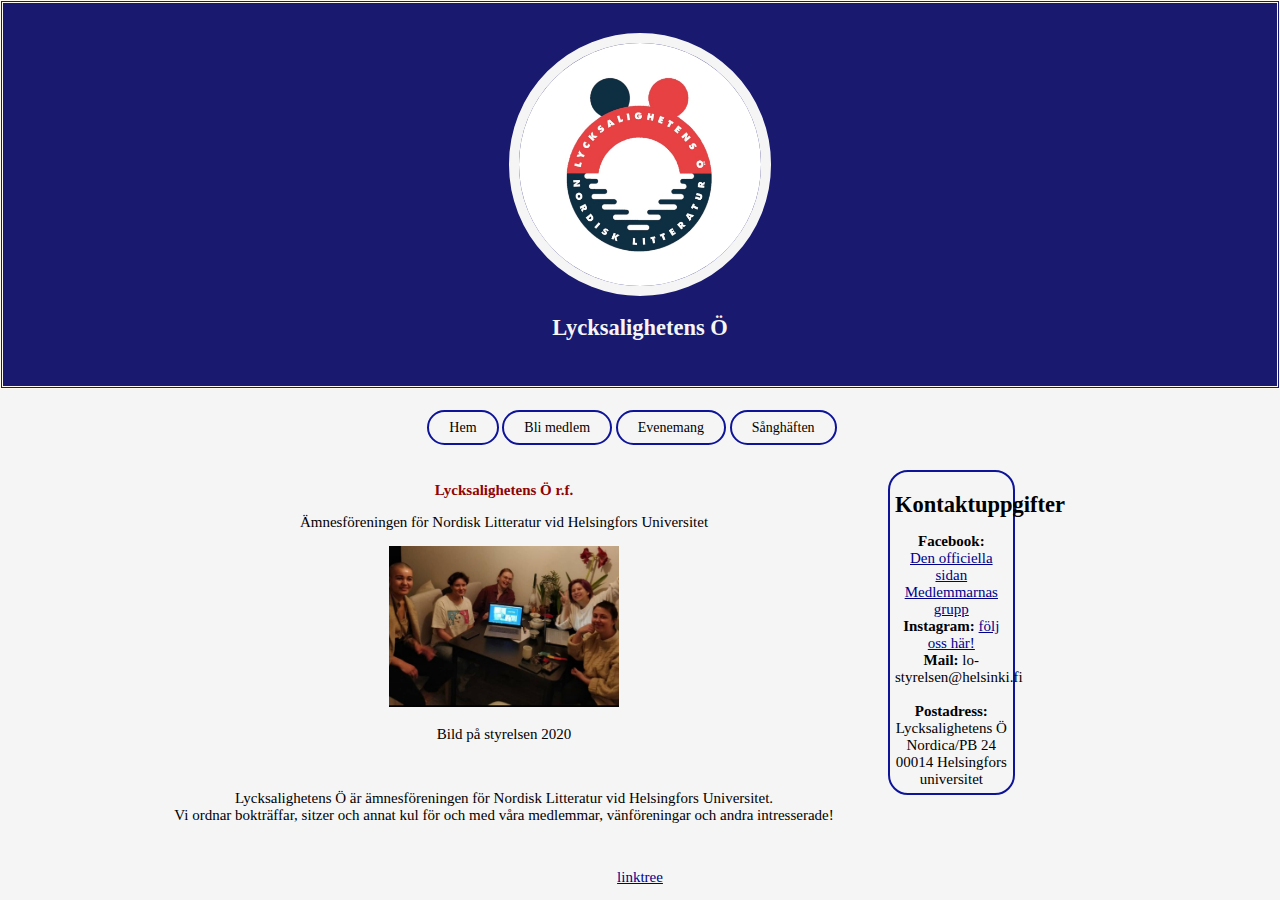
<file: index.html>
<!DOCTYPE html>
<html>
   <!--lägg ännu till andra "sidor" på sidan, t.ex. sångböckerna!! (nordic noir & mumin), och bokcirkeln med all kontent osv--> 
    <head>
        <title>Lycksalighetens Ö r.f.</title>
        <link rel="icon" href="img/lo_stor_profil.jpg">
        <link rel="stylesheet" type="text/css" href="css/lo_styles.css">
    </head>
   <body>
    <meta name="viewport" content="width=device-width, initial-scale=1.0">
<!-- header element -->
    <header>
        <img src="img/lo_stor_profil.jpg">
        <h1><a class="abig" href="/index.html">Lycksalighetens Ö</a></h1>
    </header>

<!-- main element -->
<main>
    <nav>
            <a class="button" href="/index.html">Hem</a>
            <a class="button" target="_blank" href="https://elomake.helsinki.fi/lomakkeet/109276/lomake.html?fbclid=IwAR3BsH2eYzzIMjXUkUCZSqajgdBMNjMV9n346aNkhy9Jmcp5wgI6T0EY584">Bli medlem</a>
            <a class="button" href="/events.html">Evenemang</a>
            <a class="button" href="/sangbok.html">Sånghäften</a>
    </nav><br><br>
   <!--LÄGG EVENTS O SÅNGBOK TIBAKA TI SAMMA REPOSITORY--> 
    <style>
        .button {
            text-decoration: none;
            font-family: 'Agency FB';
        }
        .button:hover {
            text-decoration: none;
        }
        .abig {
            text-decoration: none;
            color: whitesmoke;
        }
        .abig:hover {
            background-color: transparent;
        }
    </style><div class="row">
    <div class="column left">
        <h2>Lycksalighetens Ö r.f.</h2>
    <p>Ämnesföreningen för Nordisk Litteratur vid Helsingfors Universitet</p>
    <img src="img/lo_stysse.jpg">
    <p>Bild på styrelsen 2020</p><br>

    <p>Lycksalighetens Ö är ämnesföreningen för Nordisk Litteratur vid Helsingfors Universitet. <br>
    Vi ordnar bokträffar, sitzer och annat kul för och med våra medlemmar, vänföreningar och andra intresserade!<br></p>
    </div>
    <div class="column right">
        <h1>Kontaktuppgifter</h1>
            <b>Facebook:</b><br>
            <a target="_blank" href="https://facebook.com/lycksalighetenso">Den officiella sidan</a><br>
            <a target="_blank" href="https://www.facebook.com/groups/419776044742113">Medlemmarnas grupp</a><br>

            <b>Instagram: </b><a target="_blank" href="https://instagram.com/lycksalighetenso">följ oss här!</a><br>
            <b>Mail: </b> lo-styrelsen@helsinki.fi<br>
            
            <br><b>Postadress:</b><br>
                Lycksalighetens Ö<br>
                Nordica/PB 24<br>
                00014 Helsingfors universitet
    </div>
</div>
</main> 
<!-- Footer element-->
<footer>
    <a target="_blank" href="https://linktr.ee/lycksalighetenso">linktree</a>
</footer>
   </body> 
</html>
</file>
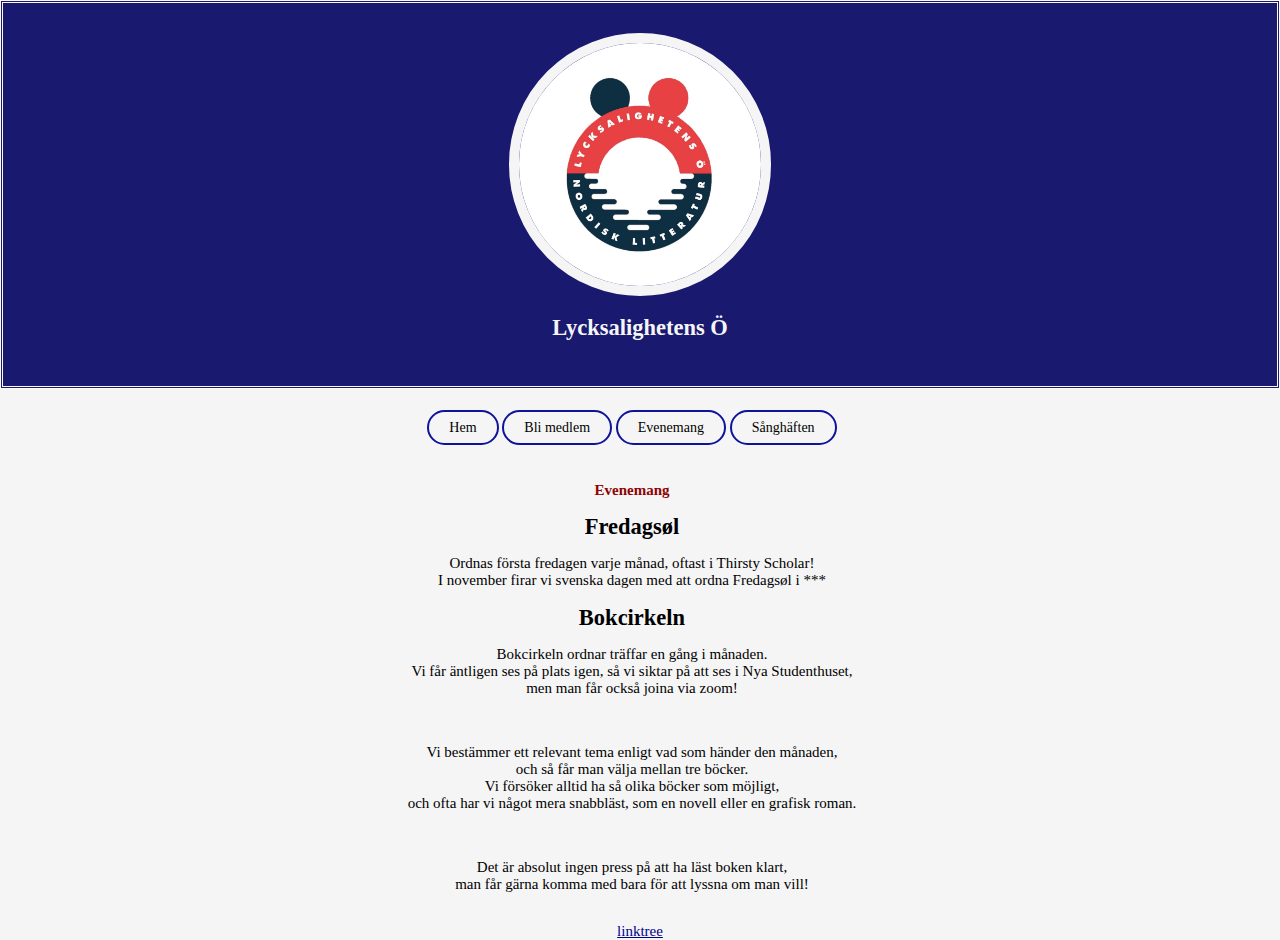
<file: events/index.html>
<!DOCTYPE html>
<html>
    <head>
        <title>Evenemang | Lycksalighetens Ö r.f</title>
        <link rel="icon" href="img/lo_stor_profil.jpg">
        <link rel="stylesheet" type="text/css" href="css/lo_styles.css">
    </head>
    <body>
        <meta name="viewport" content="width=device-width, initial-scale=1.0">
        <header>
            <img src="img/lo_stor_profil.jpg">
            <h1><a  class="abig" href="/index.html">Lycksalighetens Ö</a></h1>
        </header>
        <main>
            <nav>
                <a class="button" href="/index.html">Hem</a>
                <a class="button" target="_blank" href="https://elomake.helsinki.fi/lomakkeet/109276/lomake.html?fbclid=IwAR3BsH2eYzzIMjXUkUCZSqajgdBMNjMV9n346aNkhy9Jmcp5wgI6T0EY584">Bli medlem</a>
                <a class="button" href="/events.html">Evenemang</a>
                <a class="button" href="/sangbok.html">Sånghäften</a>
        </nav><br><br>
        <style>
            .button {
                text-decoration: none;
                font-family: 'Agency FB';
            }
            .button:hover {
                text-decoration: none;
            }
            .abig {
            text-decoration: none;
            color: whitesmoke;
        }
            .abig:hover {
            background-color: transparent;
        }
        </style>
            <!--add gångna, kommande & recurring events-->
            <h2>Evenemang</h2>

            <h1>Fredagsøl</h1>
            <p>Ordnas första fredagen varje månad, oftast i Thirsty Scholar!<br>
            I november firar vi svenska dagen med att ordna Fredagsøl i ***</p>
            <!--lägg till länkar & beskrivningar på gamla events?-->

            <h1>Bokcirkeln</h1>
            <p>Bokcirkeln ordnar träffar en gång i månaden.<br>
                Vi får äntligen ses på plats igen, så vi siktar på att ses i Nya Studenthuset,<br>
                men man får också joina via zoom!</p><br>
             <p>Vi bestämmer ett relevant tema enligt vad som händer den månaden,<br>
                 och så får man välja mellan tre böcker.<br>
                Vi försöker alltid ha så olika böcker som möjligt,<br>
                och ofta har vi något mera snabbläst, som en novell eller en grafisk roman.<br></p>
                <br><p>Det är absolut ingen press på att ha läst boken klart,<br>
                man får gärna komma med bara för att lyssna om man vill!</p>
                <!--lägg till länkar & beskrivningar på gamla events!!-->
        </main>
        <footer>
            <a target="_blank" href="https://linktr.ee/lycksalighetenso">linktree</a>
        </footer>
    </body>
</html>
</file>
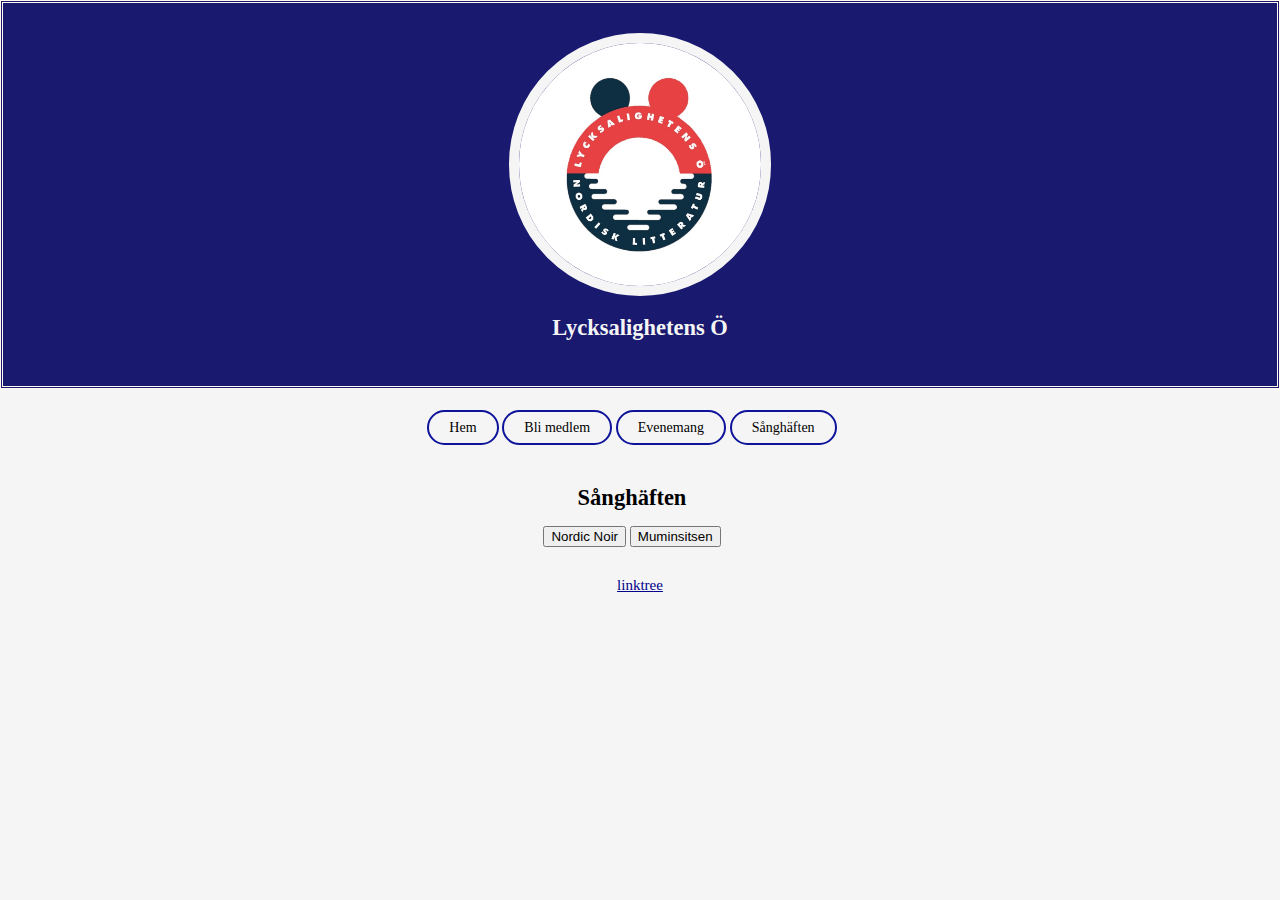
<file: sangbok/index.html>
<!DOCTYPE html>
<html>
<head>
    <title>Sånghäften | Lycksalighetens Ö r.f</title>
    <link rel="icon" href="img/lo_stor_profil.jpg">
    <link rel="stylesheet" type="text/css" href="css/lo_styles.css">
</head>

<body>
    <meta name="viewport" content="width=device-width, initial-scale=1.0">
    <header>
        <img src="img/lo_stor_profil.jpg">
        <h1><a  class="abig" href="/index.html">Lycksalighetens Ö</a></h1>
    </header>
    <main>
        <nav>
            <a class="button" href="/index.html">Hem</a>
            <a class="button" target="_blank" href="https://elomake.helsinki.fi/lomakkeet/109276/lomake.html?fbclid=IwAR3BsH2eYzzIMjXUkUCZSqajgdBMNjMV9n346aNkhy9Jmcp5wgI6T0EY584">Bli medlem</a>
            <a class="button" href="/events.html">Evenemang</a>
            <a class="button" href="/sangbok.html">Sånghäften</a>
    </nav><br><br>
    <style>
        .button {
            text-decoration: none;
            font-family: 'Agency FB';
        }
        .button:hover {
            text-decoration: none;
        }
        .abig {
            text-decoration: none;
            color: whitesmoke;
        }
        .abig:hover {
            background-color: transparent;
        }
    </style>
        <h1>Sånghäften</h1>
        <!--add links-->
        <button>Nordic Noir</button>
        <button>Muminsitsen</button>
    </main>
    <footer>
        <a target="_blank" href="https://linktr.ee/lycksalighetenso">linktree</a>
    </footer>
</body>

</html>
</file>
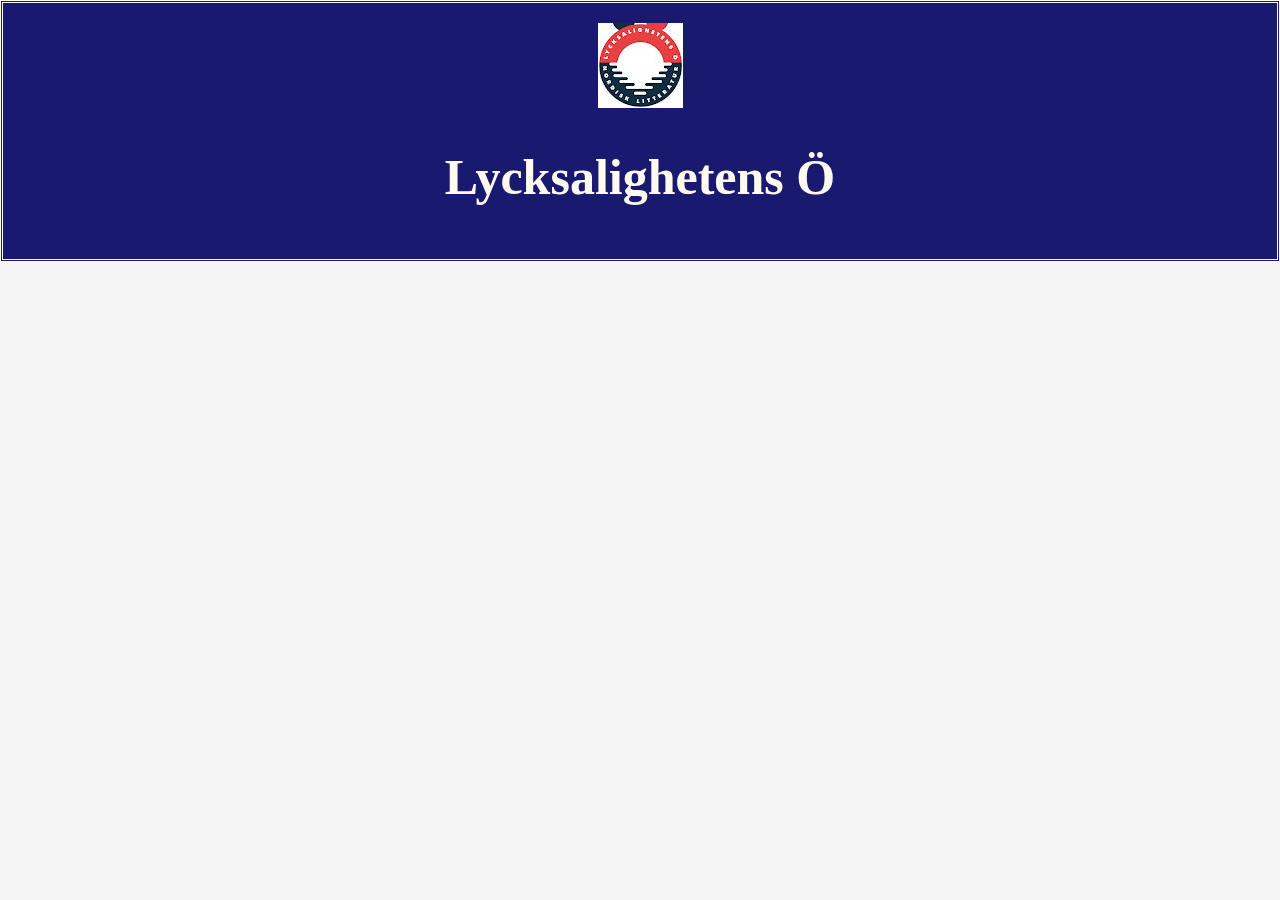
<file: bokcirkeln.html>
<!DOCTYPE html>
<html>
   <!--info om bokcirkeln, ändra ännu allt här--> 
    <head>
        <title>Bokcirkeln | Lycksalighetens ö r.f</title>
        <link rel="icon" href="img/lo_profile.jpg">
        <link rel="stylesheet" type="text/css" href="css/snufkincss.css">
    </head>
   <body>
<!-- header element -->
    <header>
        <img src="img/lo_profile.jpg">
        <h1>Lycksalighetens Ö</h1>
    </header>

<!-- main element -->
<main>
    <!--add - you guessed it! - stuff about bokcirkeln-->
</main> 
<!-- Footer element-->
<footer>
</footer>
   </body> 
</html>
</file>
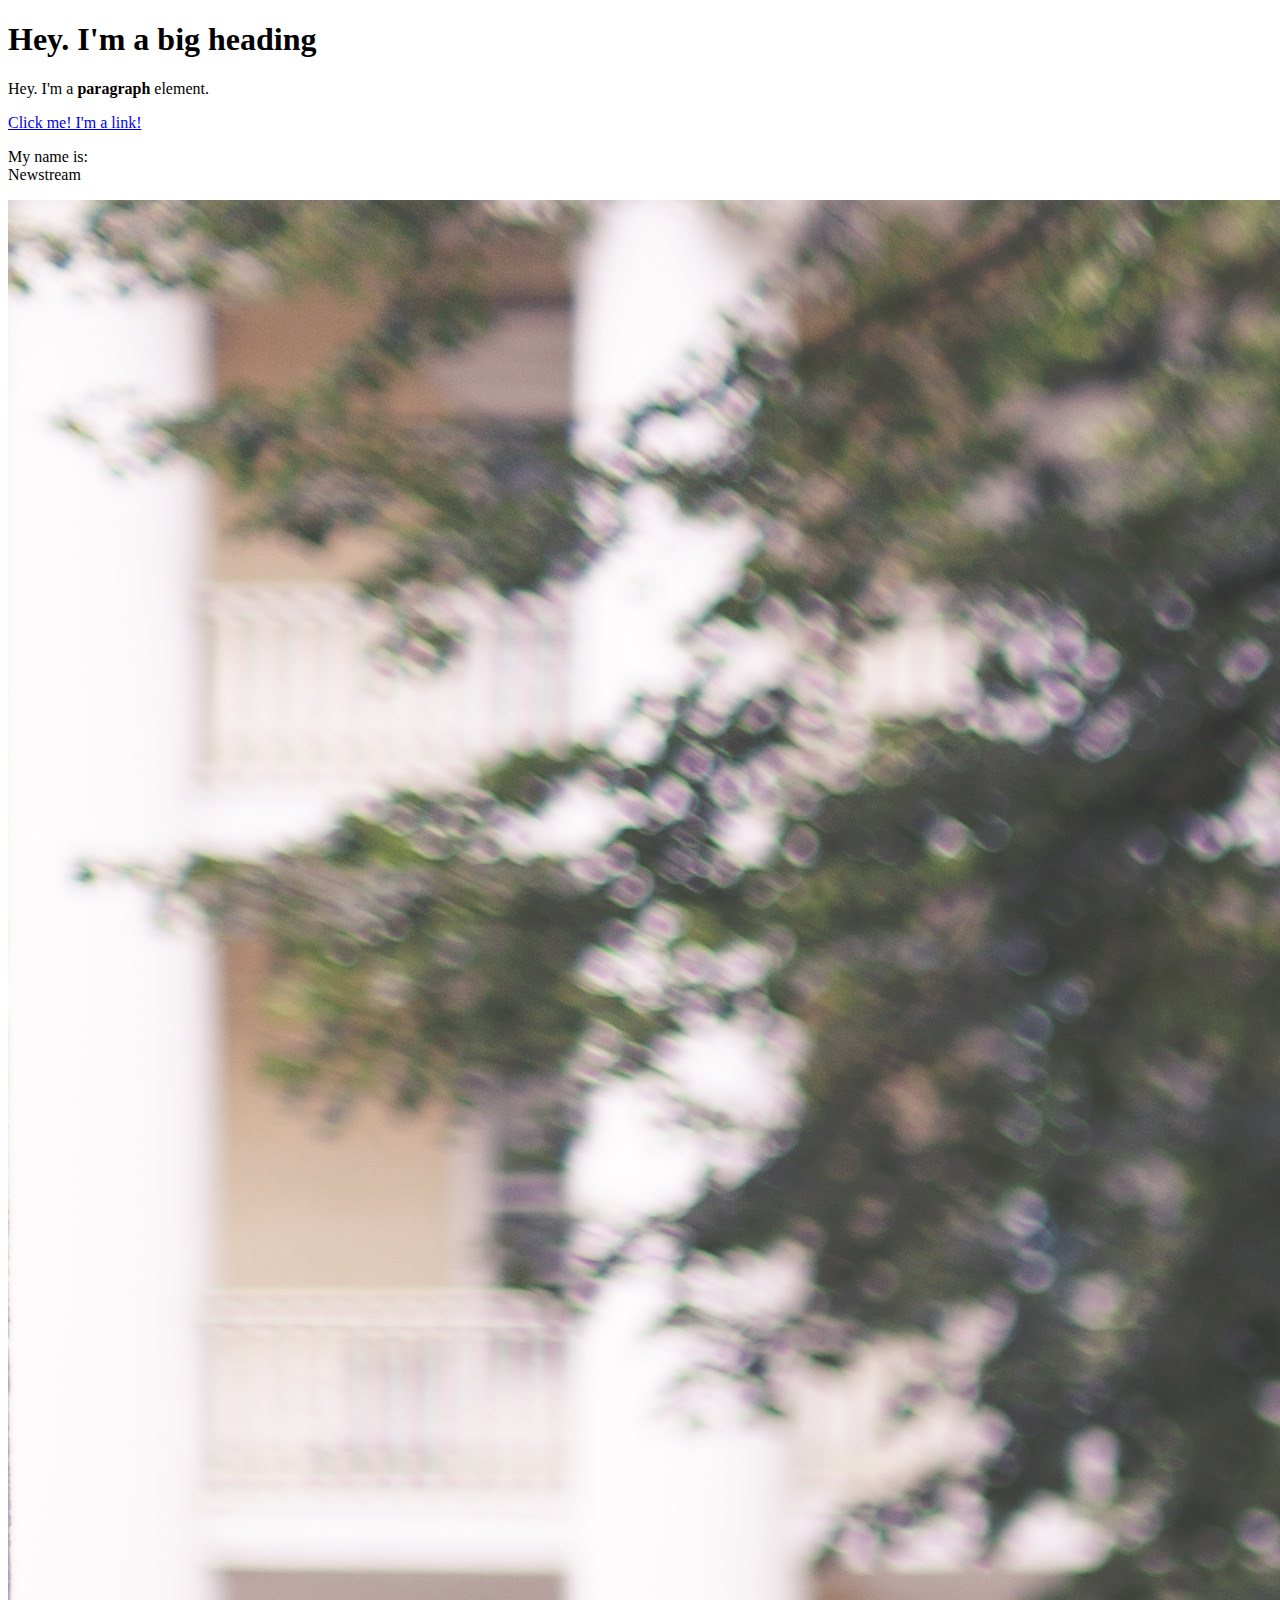
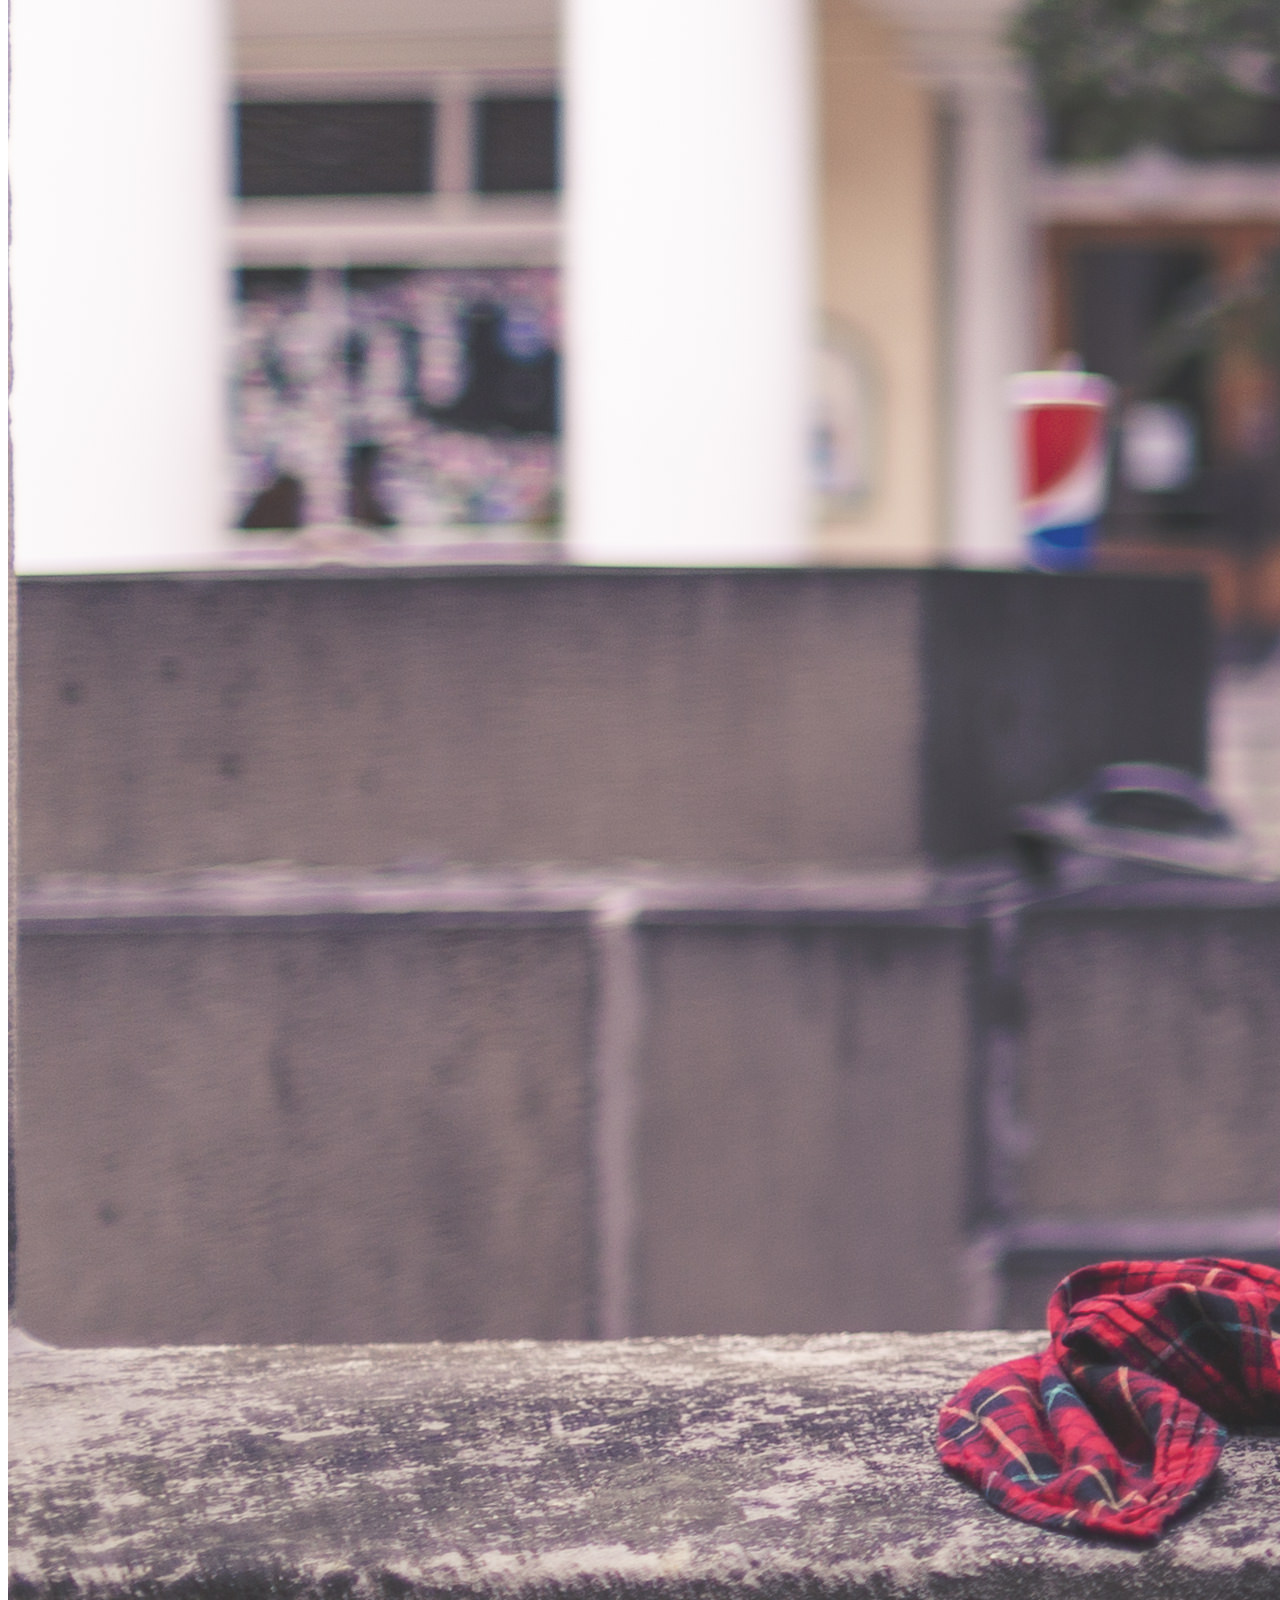
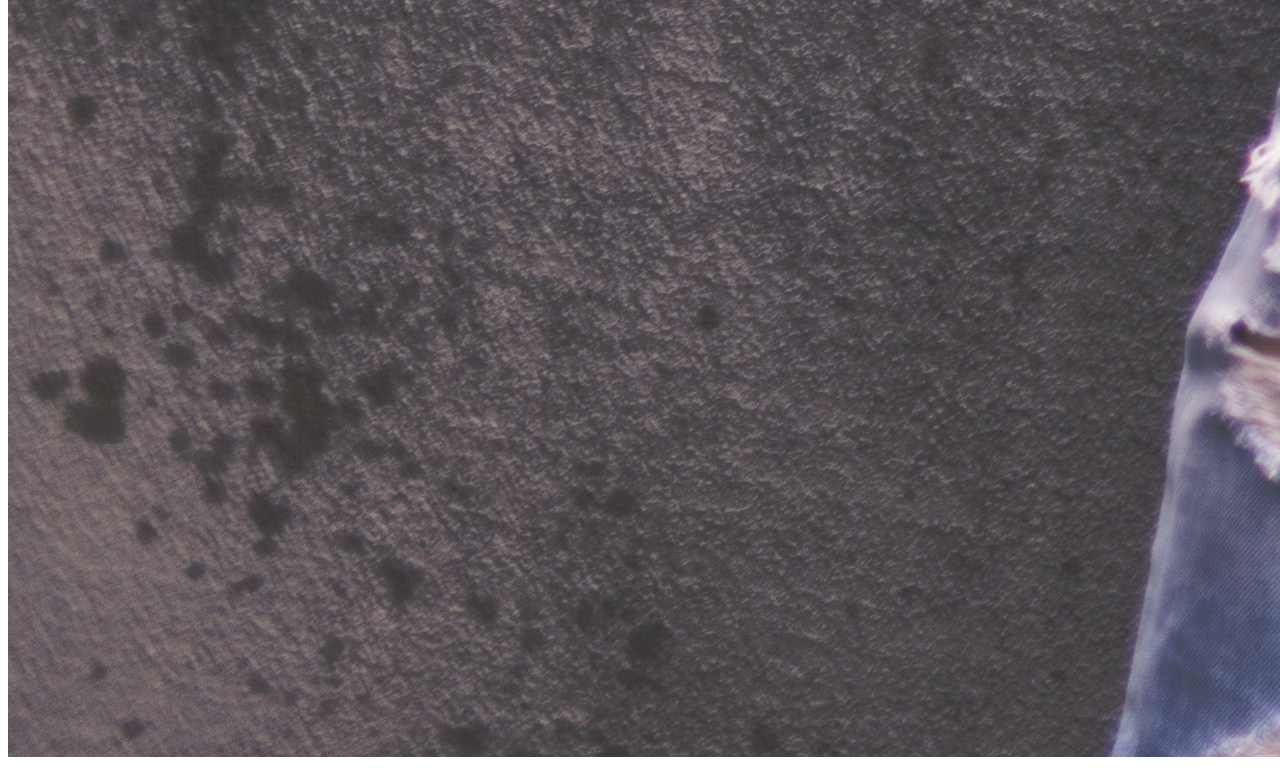
<file: cartoonhero.html>
<!DOCTYPE html>
<html>

<head>
    <title>Hey Bitch!</title>
</head>

<body>
    <h1>Hey. I'm a big heading</h1>
    <p>Hey. I'm a <b>paragraph</b> element.</p>
    <a href="https://google.com" target="_blank" title="Let's go to Google">Click me! I'm a link!</a>
    <p>My name is:<br>Newstream</p>
    <img src="img/rippedjeans.jpg">
</body>

</html>
</file>
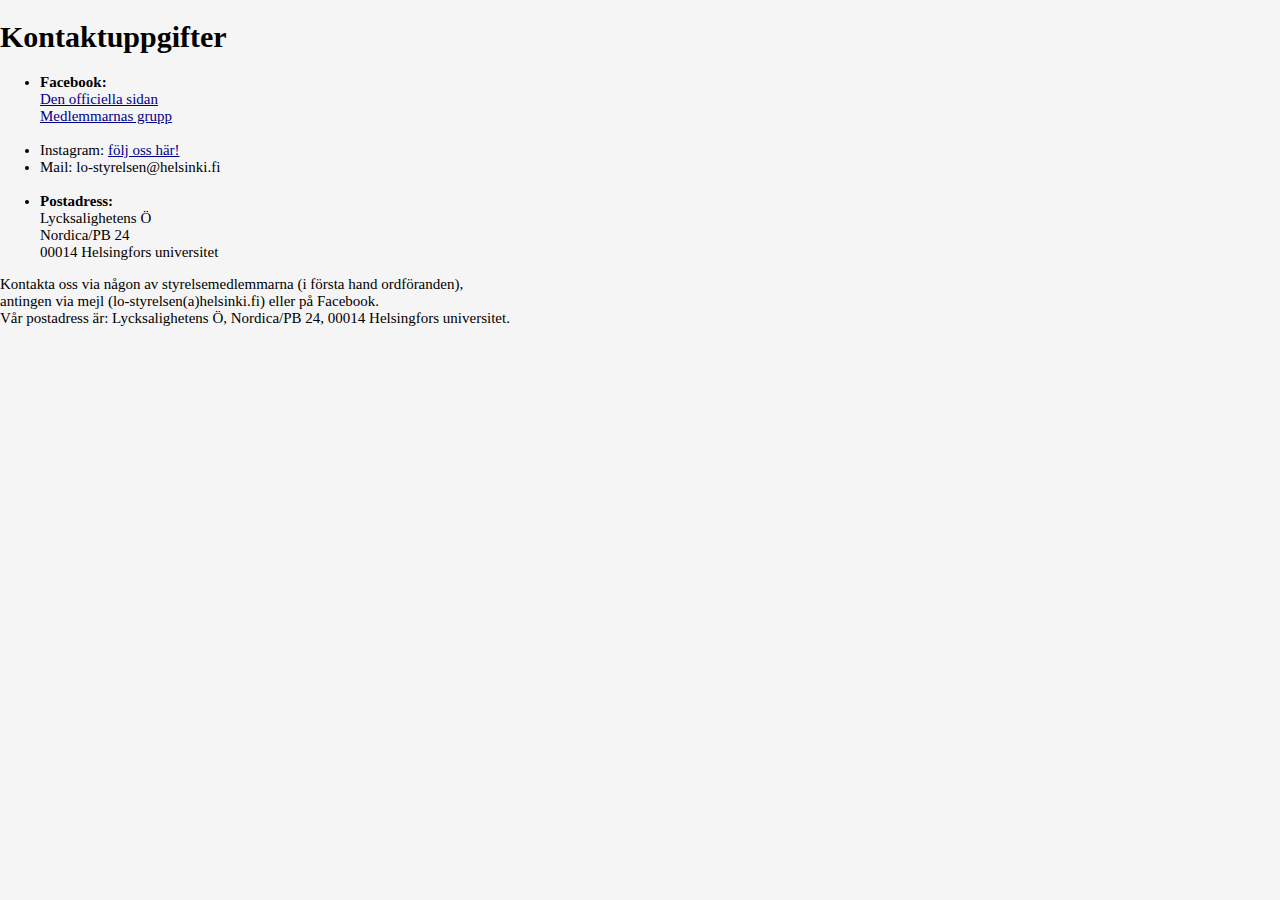
<file: contact.html>
<!DOCTYPE html>
<html>
    <head>
        <title>Kontakta oss</title>
        <link rel="stylesheet" type="text/css" href="css/snufkincss.css">
    </head>
    <body>
        <h1>Kontaktuppgifter</h1>
        <ul>
            <li><b>Facebook:</b><br>
            <a target="_blank" href="https://facebook.com/lycksalighetenso">Den officiella sidan</a><br>
            <a target="_blank" href="https://www.facebook.com/groups/419776044742113">Medlemmarnas grupp</a></li><br>

            <li>Instagram: <a target="_blank" href="https://instagram.com/lycksalighetenso">följ oss här!</a></li>
            <li>Mail: lo-styrelsen@helsinki.fi</li><br>

            <li><b>Postadress:</b><br>
                Lycksalighetens Ö<br>
                Nordica/PB 24<br>
                00014 Helsingfors universitet</li>
        </ul>
        <p>Kontakta oss via någon av styrelsemedlemmarna (i första hand ordföranden),
            <br>antingen via mejl (lo-styrelsen(a)helsinki.fi) eller på Facebook.<br>
            Vår postadress är: Lycksalighetens Ö, Nordica/PB 24, 00014 Helsingfors universitet.</p>
    </body>
</html>
</file>
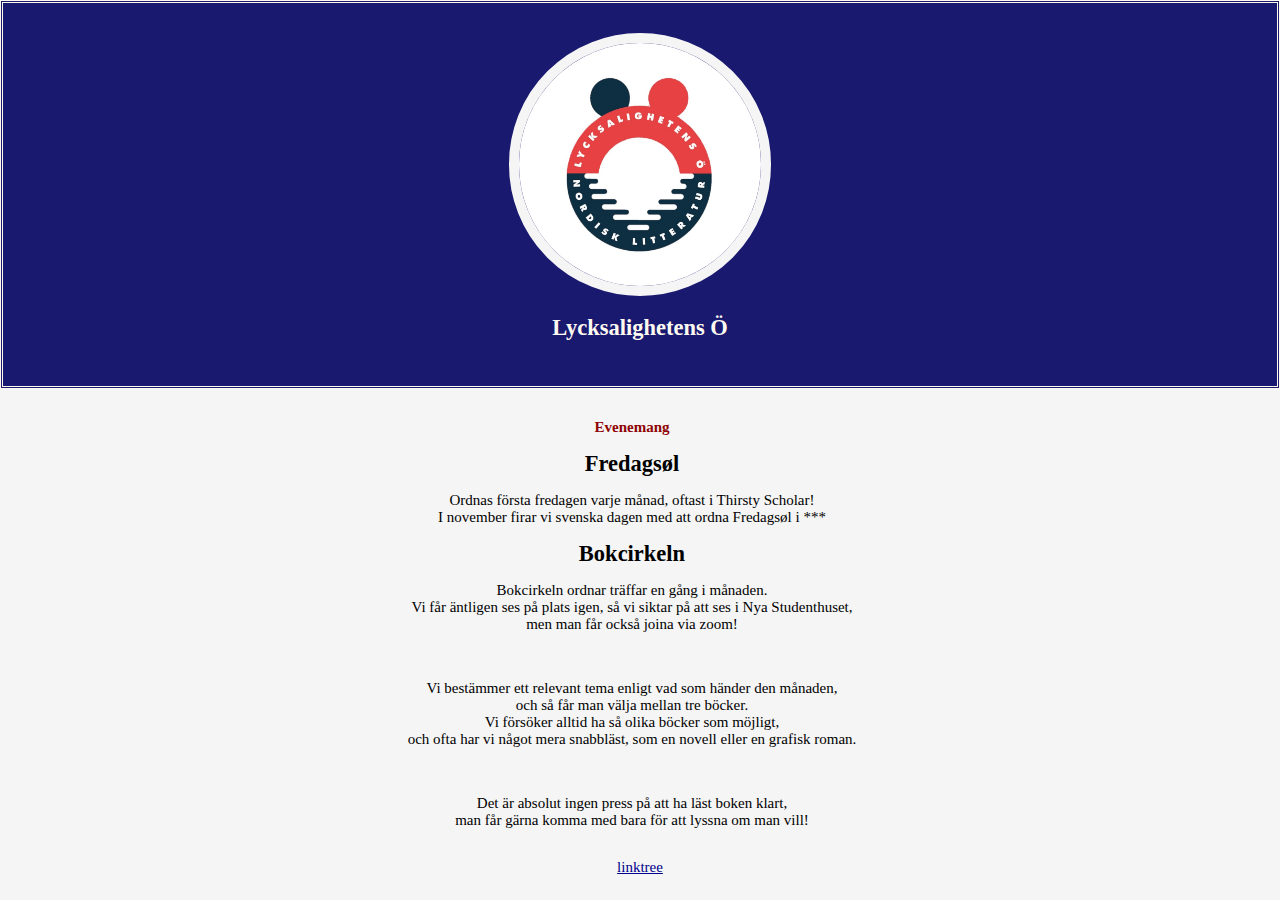
<file: events.html>
<!DOCTYPE html>
<html>
    <head>
        <title>Evenemang | Lycksalighetens Ö r.f</title>
        <link rel="icon" href="img/lo_stor_profil.jpg">
        <link rel="stylesheet" type="text/css" href="css/lo_styles.css">
    </head>
    <body>
        <header>
            <img src="img/lo_stor_profil.jpg">
            <h1>Lycksalighetens Ö</h1>
        </header>
        <main>
            <!--add gångna, kommande & recurring events-->
            <h2>Evenemang</h2>

            <h1>Fredagsøl</h1>
            <p>Ordnas första fredagen varje månad, oftast i Thirsty Scholar!<br>
            I november firar vi svenska dagen med att ordna Fredagsøl i ***</p>
            <!--lägg till länkar & beskrivningar på gamla events?-->

            <h1>Bokcirkeln</h1>
            <p>Bokcirkeln ordnar träffar en gång i månaden.<br>
                Vi får äntligen ses på plats igen, så vi siktar på att ses i Nya Studenthuset,<br>
                men man får också joina via zoom!</p><br>
             <p>Vi bestämmer ett relevant tema enligt vad som händer den månaden,<br>
                 och så får man välja mellan tre böcker.<br>
                Vi försöker alltid ha så olika böcker som möjligt,<br>
                och ofta har vi något mera snabbläst, som en novell eller en grafisk roman.<br></p>
                <br><p>Det är absolut ingen press på att ha läst boken klart,<br>
                man får gärna komma med bara för att lyssna om man vill!</p>
                <!--lägg till länkar & beskrivningar på gamla events!!-->
        </main>
        <footer>
            <a target="_blank" href="https://linktr.ee/lycksalighetenso">linktree</a>
        </footer>
    </body>
</html>
</file>
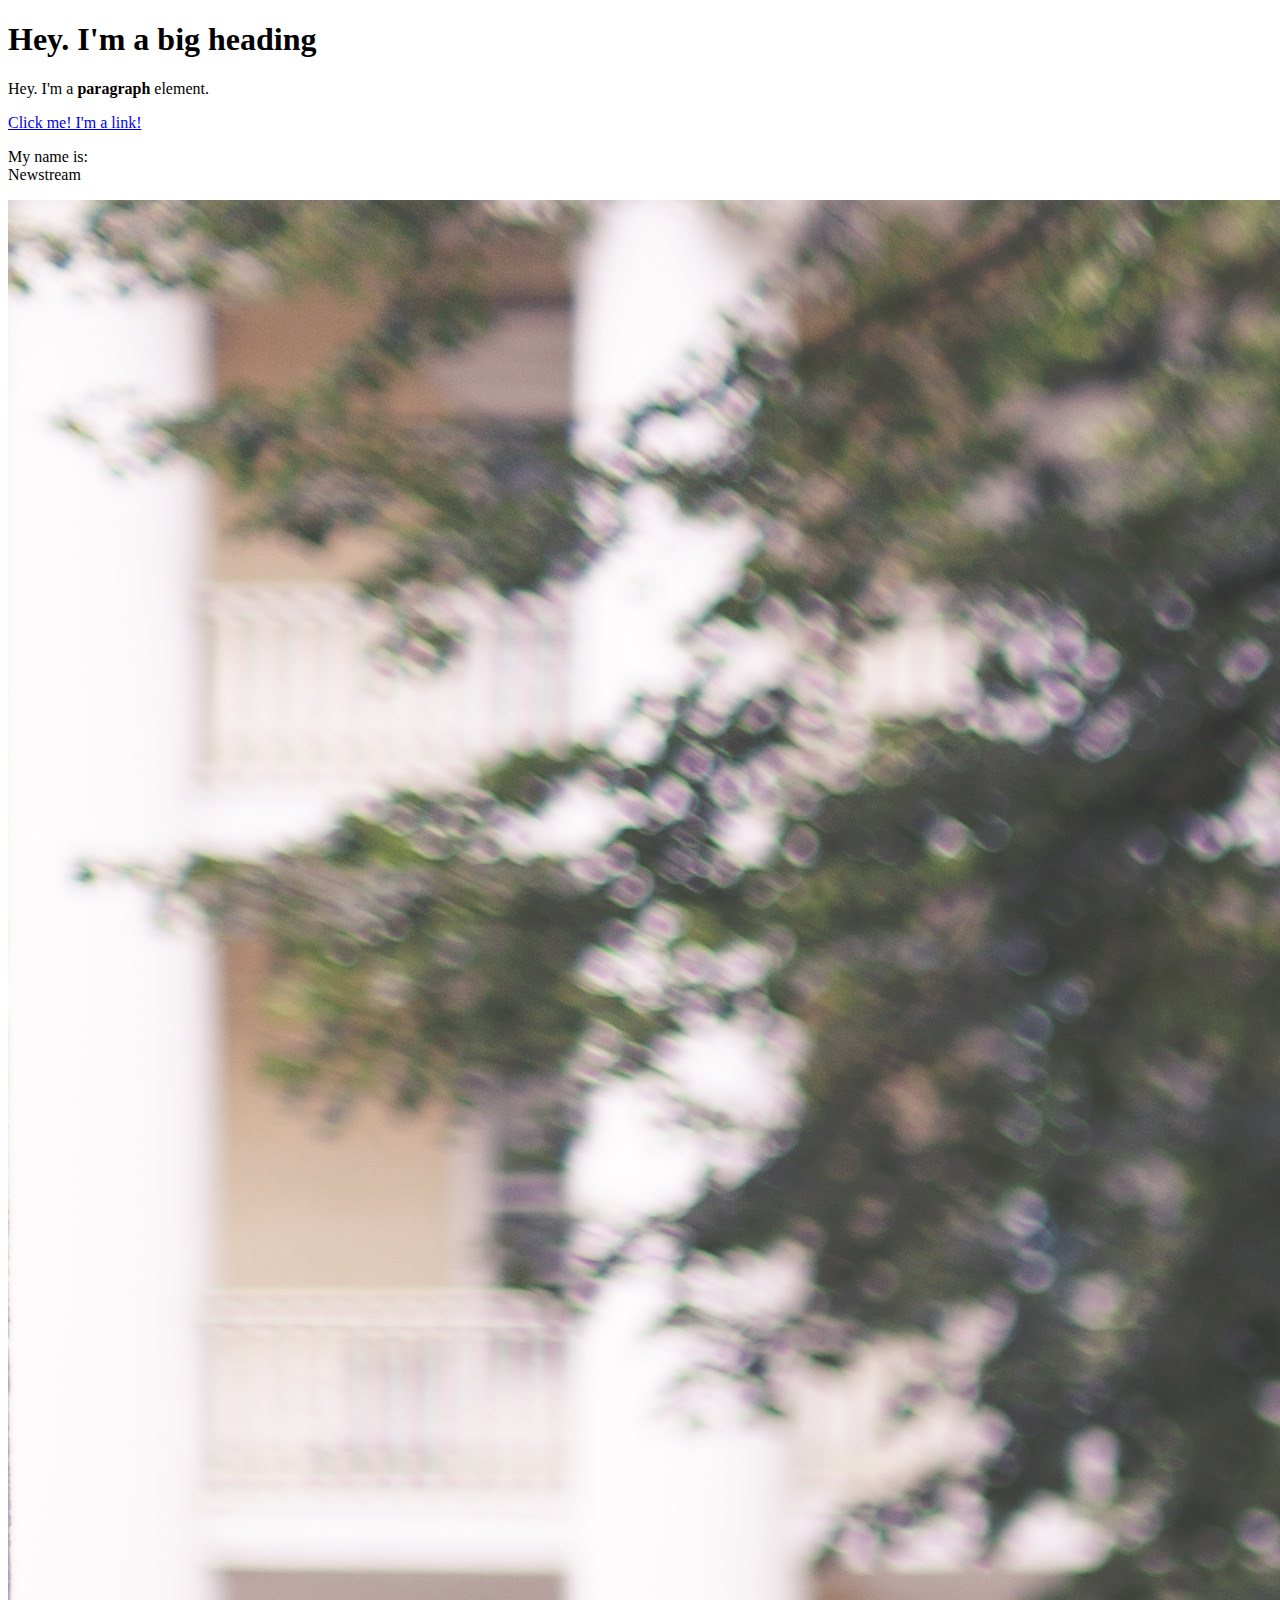
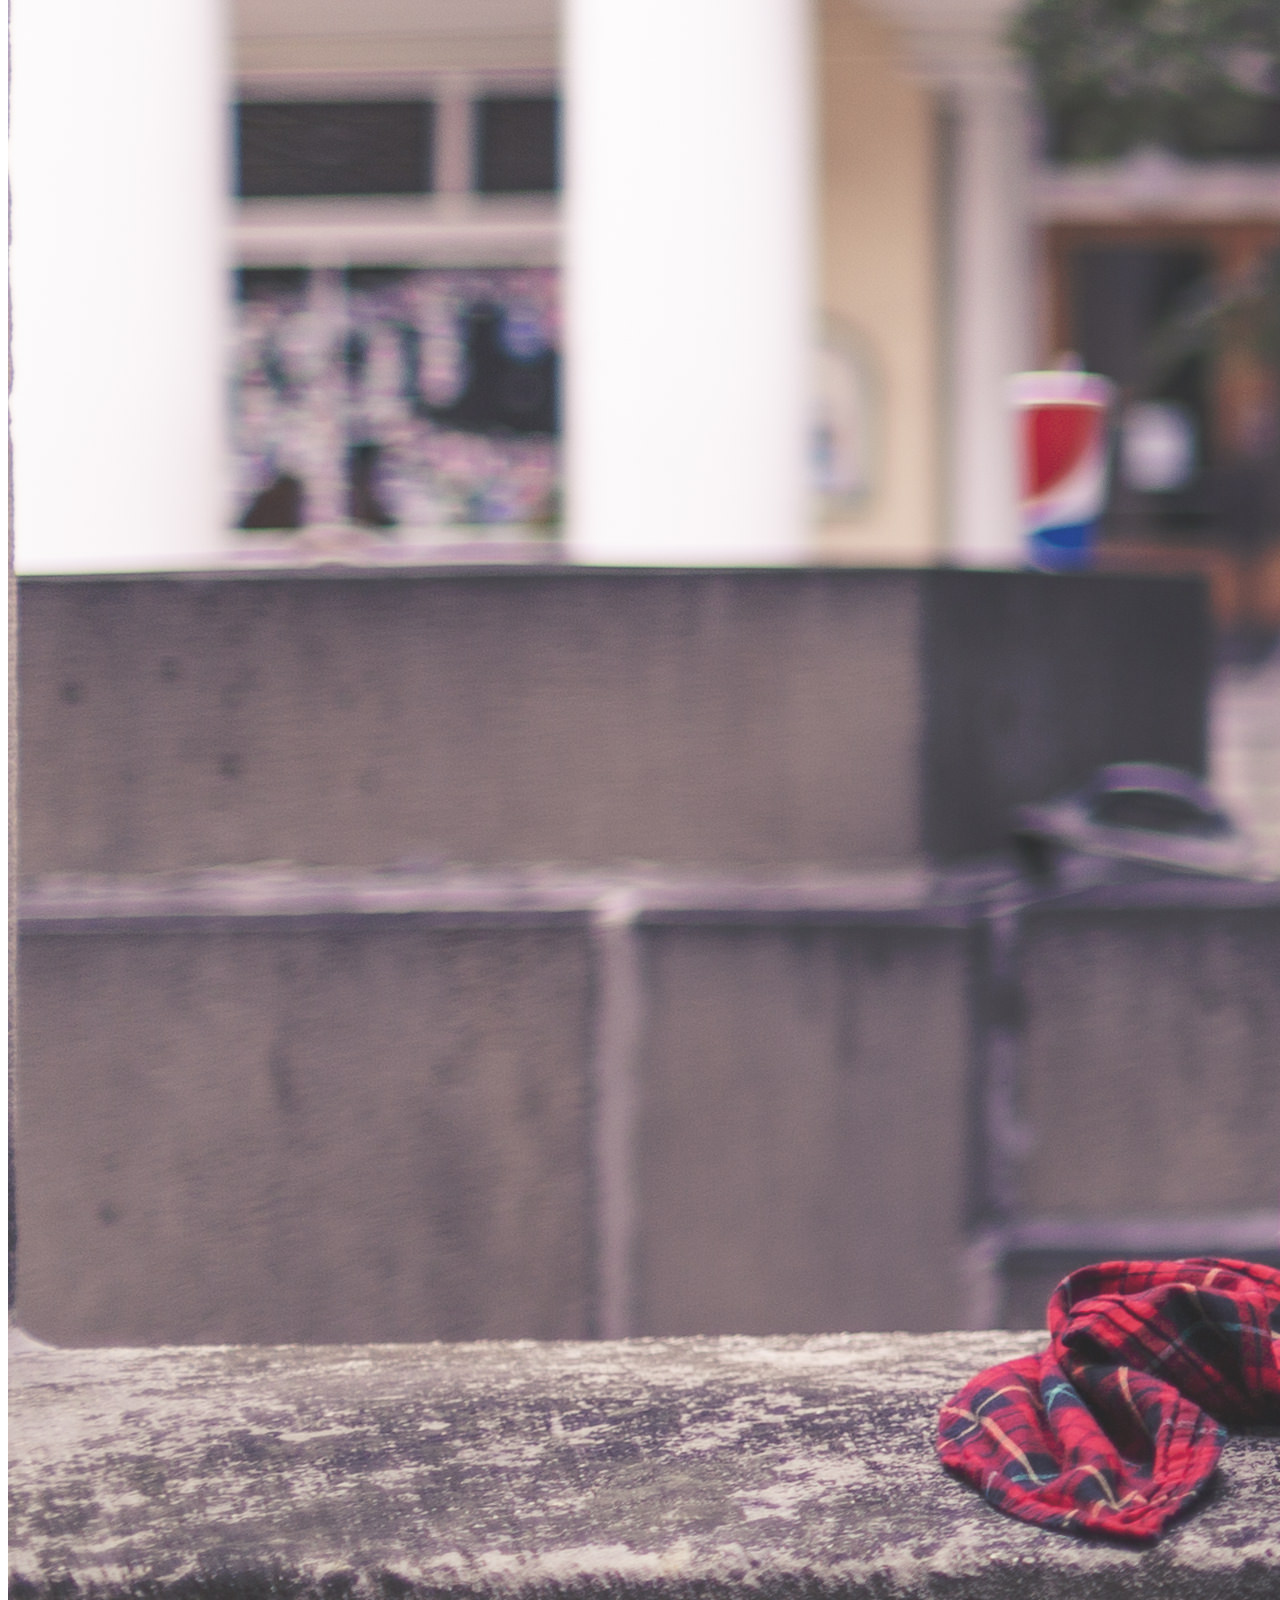
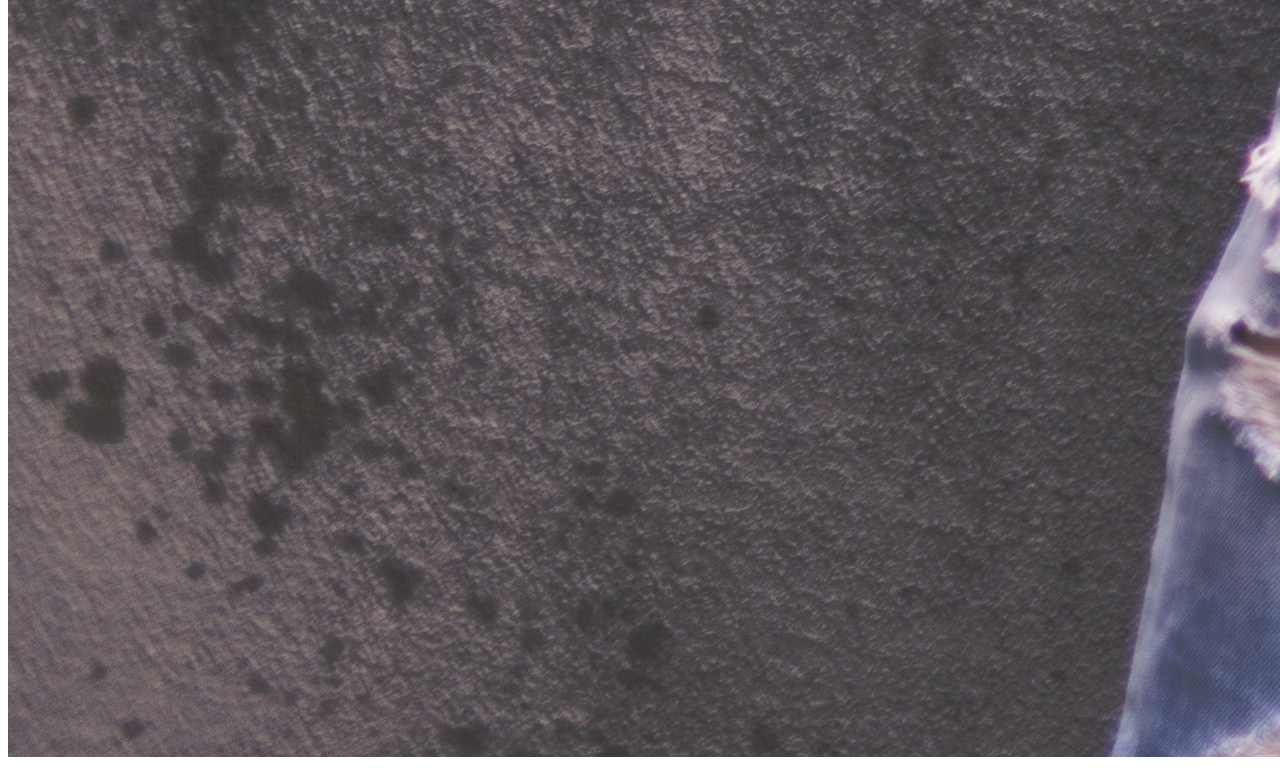
<file: sangbok.html>
<!DOCTYPE html>
<html>

<head>
    <title>Sånghäften från gångna evenemang</title>
</head>

<body>
    <h1>Hey. I'm a big heading</h1>
    <p>Hey. I'm a <b>paragraph</b> element.</p>
    <a href="https://google.com" target="_blank" title="Let's go to Google">Click me! I'm a link!</a>
    <p>My name is:<br>Newstream</p>
    <img src="img/rippedjeans.jpg">
</body>

</html>
</file>
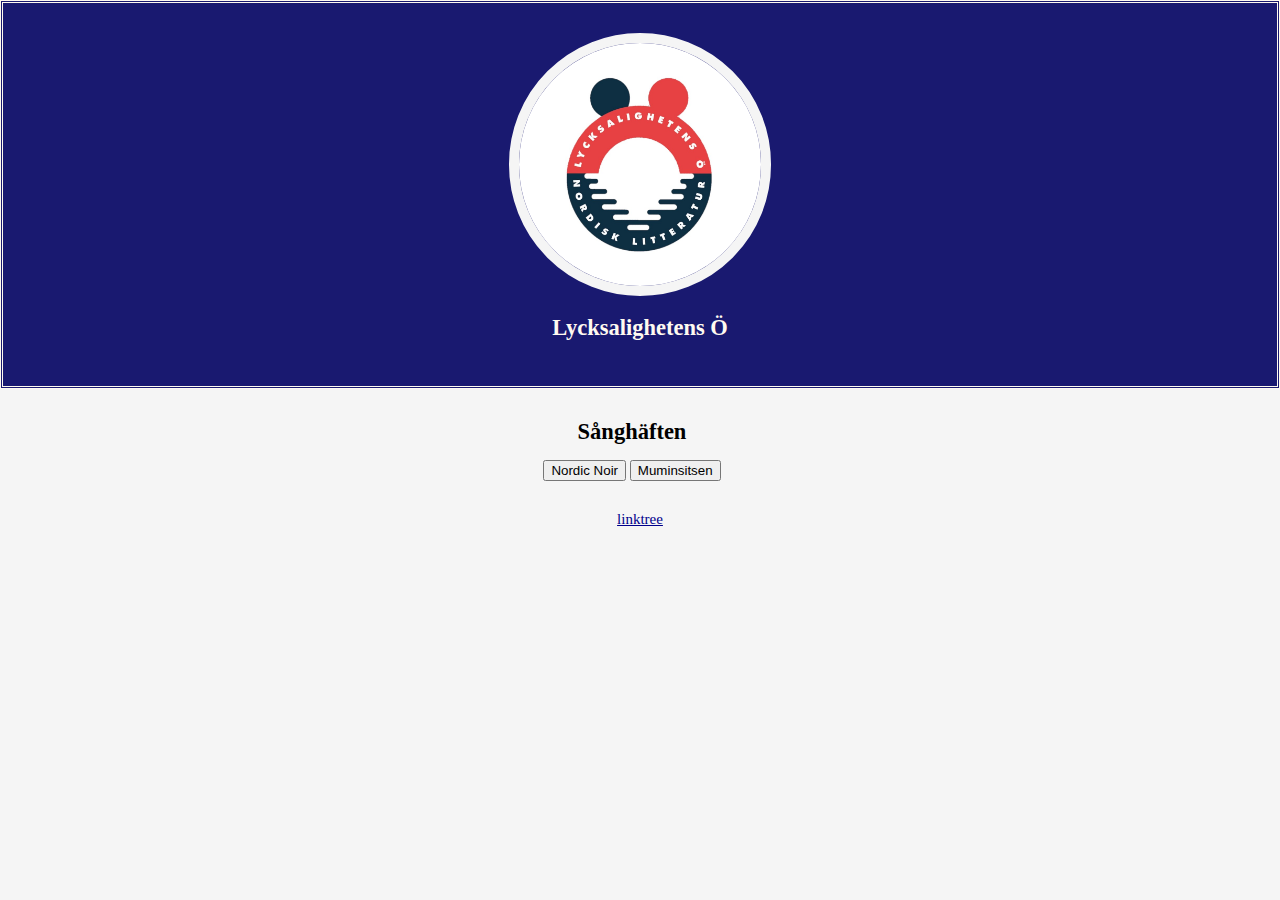
<file: sangbok/sangbok.html>
<!DOCTYPE html>
<html>

<head>
    <title>Sånghäften | Lycksalighetens Ö r.f</title>
    <link rel="icon" href="img/lo_stor_profil.jpg">
    <link rel="stylesheet" type="text/css" href="css/lo_styles.css">
</head>

<body>
    <header>
        <img src="img/lo_stor_profil.jpg">
        <h1>Lycksalighetens Ö</h1>
    </header>
    <main>
        <h1>Sånghäften</h1>
        <!--add links-->
        <button>Nordic Noir</button>
        <button>Muminsitsen</button>
    </main>
    <footer>
        <a target="_blank" href="https://linktr.ee/lycksalighetenso">linktree</a>
    </footer>
</body>

</html>
</file>
<file: css/lo_styles.css>
body{
    margin:auto;
    background-color:whitesmoke;
    font-family:'Agency FB';
    font-size: 15px;
}
header{
    max-width: 100%;
    background-color:midnightblue;
    text-align: center;
    font-family:'Castellar';
    color:floralwhite;
    font-size: 15px;
    border-style: double;
    padding: 30px;
}
h1{
    font-size: 1.5em;
}

header img{
    max-width:20%;
    border-radius: 200px;
    width: 300px;
    border: 10px solid whitesmoke;
}
h2{
    font-family:'Castellar';
    color:rgb(143, 3, 3);
    font-size:15px;
}
main{
    text-align: center;
    max-width: 80%;
    margin: 30px 100px;
    padding: 0 20px;
}
main img{
    max-width: 30%;
}
a{
  color:darkblue;  
}
a:hover{
    background-color: black;
    color:darkgray;
}
footer{
    text-align: center;
}
.button {
    background-color: whitesmoke;
    color: black;
    font-size: 14px;
    font-family: 'Agency FB';
    border: 2px solid #0e149a; /*dark blue*/
    border-radius: 20px;
    padding: 8px 20px;
    transition-duration: 0.4s;
}
.button:hover {
    background-color: #0e149a; /*dark blue*/
    color: whitesmoke;
}
.column {
    float: left;
    width: 50%;
}
.left {
    width: 75%;
}
.right {
    border-radius: 20px;
    border: 2px solid #0e149a;
    width: 11%;
    padding: 5px;
}
/*clear floats after the columns*/
.row::after {
    content: "";
    display: table;
    clear: both;
}
</file>
<file: events/css/lo_styles.css>
body{
    margin:auto;
    background-color:whitesmoke;
    font-family:'Agency FB';
    font-size: 15px;
}
header{
    max-width: 100%;
    background-color:midnightblue;
    text-align: center;
    font-family:'Castellar';
    color:floralwhite;
    font-size: 15px;
    border-style: double;
    padding: 30px;
}
h1{
    font-size: 1.5em;
}

header img{
    max-width:20%;
    border-radius: 200px;
    width: 300px;
    border: 10px solid whitesmoke;
}
h2{
    font-family:'Castellar';
    color:rgb(143, 3, 3);
    font-size:15px;
}
main{
    text-align: center;
    max-width: 80%;
    margin: 30px 100px;
    padding: 0 20px;
}
main img{
    max-width: 60%;
}
a{
  color:darkblue;  
}
a:hover{
    background-color: black;
    color:darkgray;
}
footer{
    text-align: center;
}
.button {
    background-color: whitesmoke;
    color: black;
    font-size: 14px;
    font-family: 'Agency FB';
    border: 2px solid #0e149a; /*dark blue*/
    border-radius: 20px;
    padding: 8px 20px;
    transition-duration: 0.4s;
}
.button:hover {
    background-color: #0e149a; /*dark blue*/
    color: whitesmoke;
}
</file>
<file: sangbok/css/lo_styles.css>
body{
    margin:auto;
    background-color:whitesmoke;
    font-family:'Agency FB';
    font-size: 15px;
}
header{
    max-width: 100%;
    background-color:midnightblue;
    text-align: center;
    font-family:'Castellar';
    color:floralwhite;
    font-size: 15px;
    border-style: double;
    padding: 30px;
}
h1{
    font-size: 1.5em;
}

header img{
    max-width:20%;
    border-radius: 200px;
    width: 300px;
    border: 10px solid whitesmoke;
}
h2{
    font-family:'Castellar';
    color:rgb(143, 3, 3);
    font-size:15px;
}
main{
    text-align: center;
    max-width: 80%;
    margin: 30px 100px;
    padding: 0 20px;
}
main img{
    max-width: 60%;
}
a{
  color:darkblue;  
}
a:hover{
    background-color: black;
    color:darkgray;
}
footer{
    text-align: center;
}
.button {
    background-color: whitesmoke;
    color: black;
    font-size: 14px;
    font-family: 'Agency FB';
    border: 2px solid #0e149a; /*dark blue*/
    border-radius: 20px;
    padding: 8px 20px;
    transition-duration: 0.4s;
}
.button:hover {
    background-color: #0e149a; /*dark blue*/
    color: whitesmoke;
}
</file>
<file: css/snufkincss.css>
body{
    margin:auto;
    background-color:whitesmoke;
    font-family:'Agency FB';
    font-size: 15px;
}
header{
    background-color:midnightblue;
    text-align: center;
    font-family:'Castellar';
    color:floralwhite;
    font-size: 25px;
    padding: 20px;
    border-style: double;
}
}
header img{
    border-radius: 50px;
    width: 300px;
    border: 50px solid #EADDCA;
}
h2{
    font-family:'Castellar';
    color:rgb(143, 3, 3);
    font-size:15px;
}
main{
    max-width: 800px;
    margin: 30px 30px;
    padding: 0 20px;
}
main img{
    max-width: 100%;
}
a{
  color:darkblue;  
}
a:hover{
    background-color: black;
    color:darkgray;
}
footer{
    margin:auto;
}
</file>
